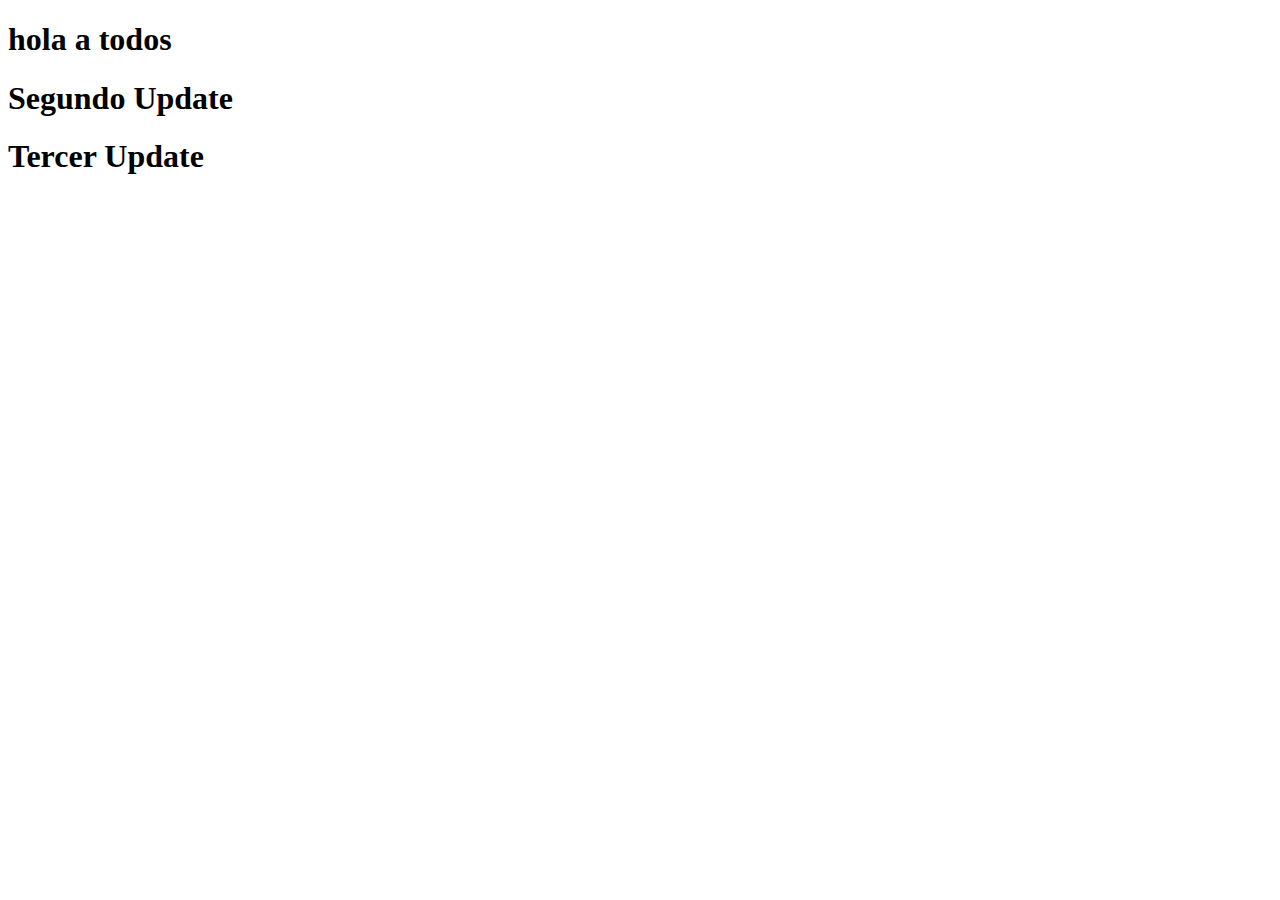
<file: index.html>
<!DOCTYPE html>
<html lang="en">
<head>
    <meta charset="UTF-8">
    <meta name="viewport" content="width=device-width, initial-scale=1.0">
    <meta http-equiv="X-UA-Compatible" content="ie=edge">
    <title>Document</title>
</head>
<body>
    <h1>hola a todos</h1>
    <h1>Segundo Update</h1>
    <h1>Tercer Update</h1>
</body>
</html>
</file>
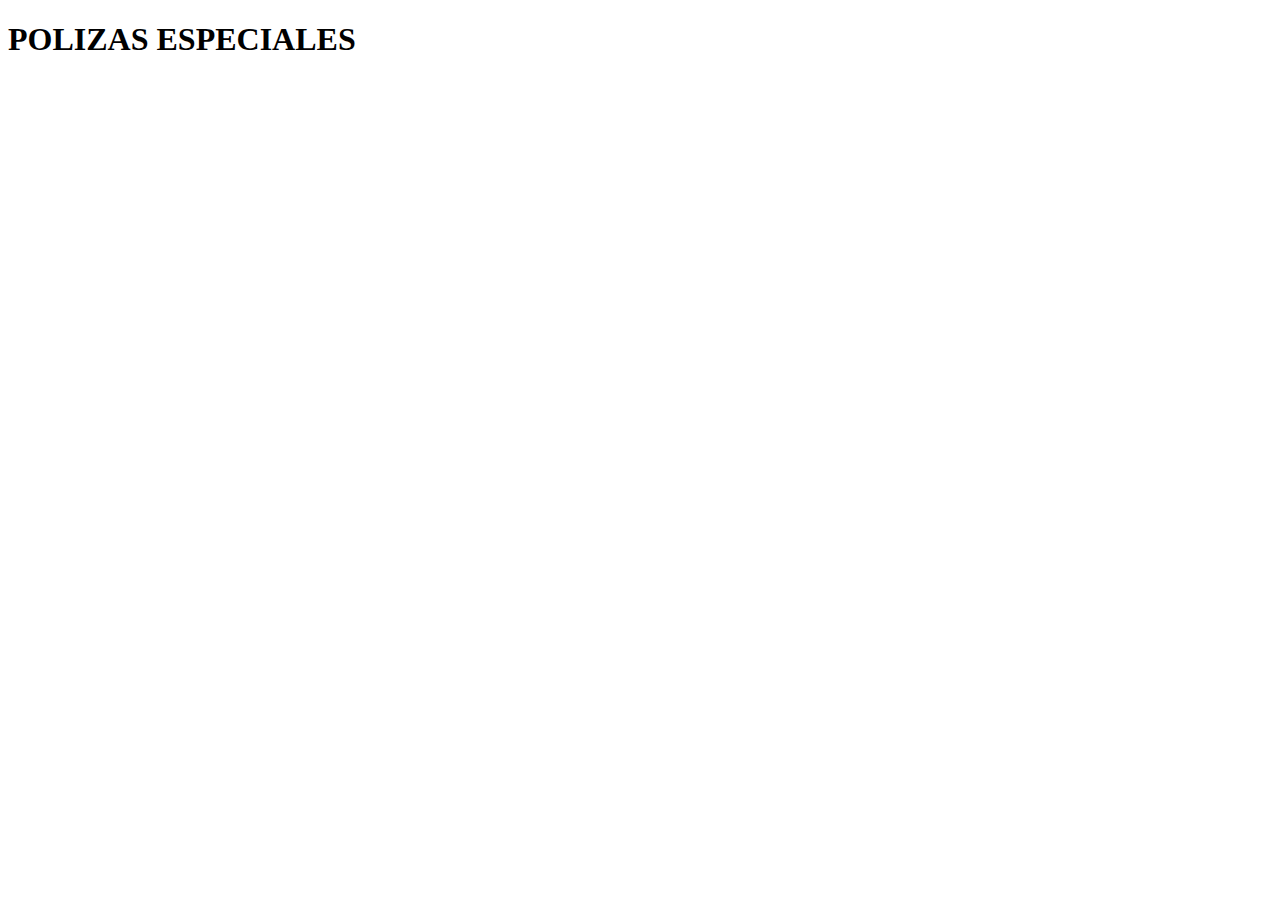
<file: polizas/polizas.html>
<!DOCTYPE html>
<html lang="en">
<head>
    <meta charset="UTF-8">
    <meta name="viewport" content="width=device-width, initial-scale=1.0">
    <meta http-equiv="X-UA-Compatible" content="ie=edge">
    <title>Document</title>
</head>
<body>
    <h1>POLIZAS ESPECIALES</h1>
</body>
</html>
</file>
